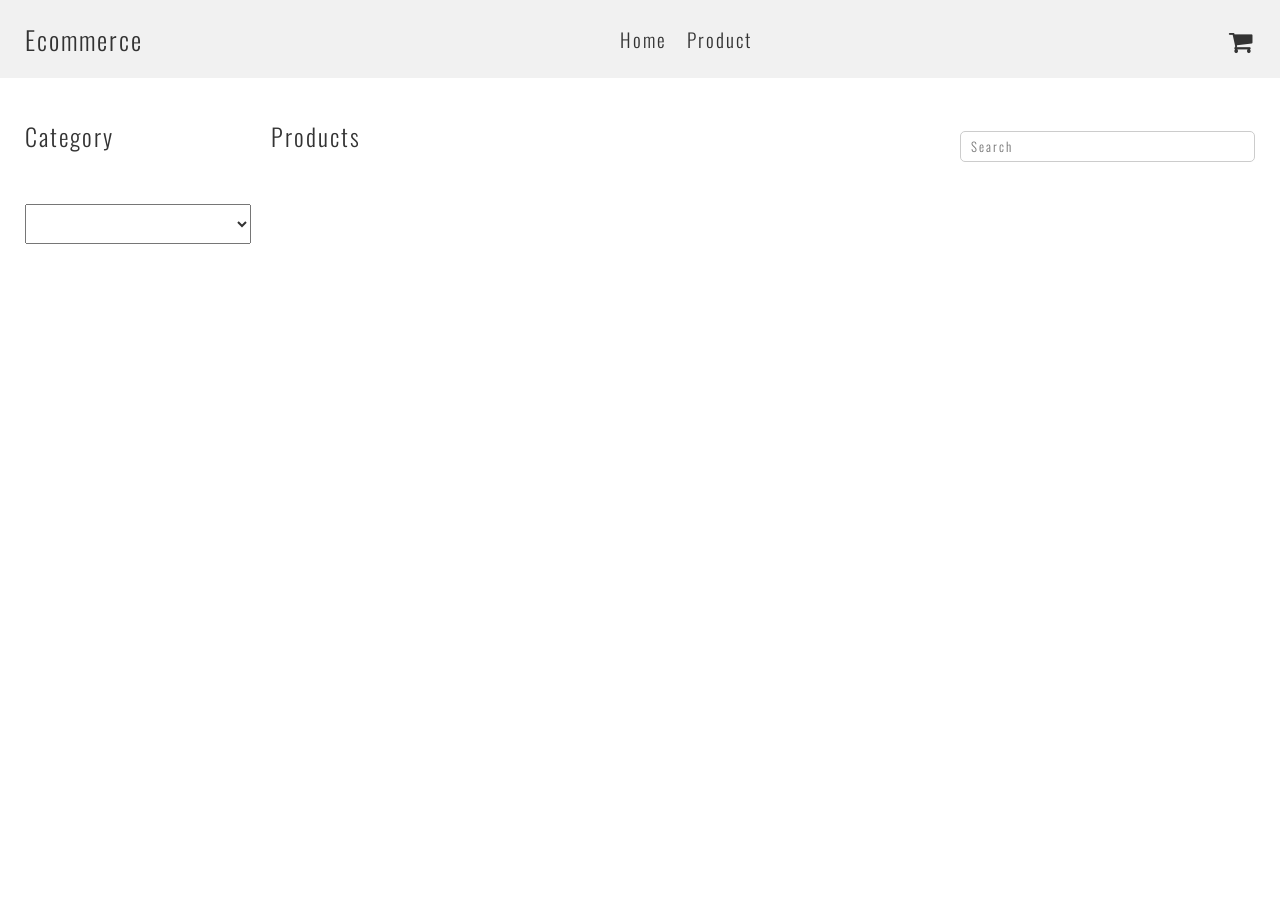
<file: index.html>
<!DOCTYPE html>
<html lang="en">
<head>
    <meta charset="UTF-8">
    <meta name="viewport" content="width=device-width, initial-scale=1.0">
    <link href="https://fonts.googleapis.com/css2?family=Oswald:wght@200..700&display=swap" rel="stylesheet">
    
<link rel="stylesheet" href="https://cdnjs.cloudflare.com/ajax/libs/font-awesome/4.7.0/css/font-awesome.min.css">
    <link rel="stylesheet" href="style.css">
    <title>Document</title>
</head>
<body>

    <p class="pClas">Thank you for your purchase!

        <span>X</span>
    </p>

    <header>
        <a href="#" class="logo">Ecommerce</a>
        <nav>
            <ul>
                <li><a href="index.html">Home</a></li>
                <li><a href="product.html">Product</a></li>
            </ul>
        </nav>
        <div class="cart-icon">
            <div><i class="fa fa-shopping-cart"></i></div>
            <span class="cart-item-count"></span>
        </div>
    </header>

    <div class="cart">
        <h2 class="cart-title">Your Cart</h2>
        <div class="cart-content">
            <!-- <div class="cart-box">
                <img src="images/product1.jpg" alt="" class="cart-img">
                <div class="cart-detail">
                    <span>$100</span>
                    <div class="cart-quantity">
                        <button class="decrement">-</button>
                        <span class="number">1</span>
                        <button class="increment">+</button>
                    </div>
                </div>
            <button class="cart-remove">Delete</button>
            </div> -->
        </div>
        <div class="total">
            <div class="total-title">Total</div>
            <span class="total-price">$0</span>
        </div>
        <button class="btn-buy">Buy Now</button>
        <a href="#" class="cart-close"><i class="fa fa-window-close"></i></a>
    </div>



    <section class="shop">
        <div class="product-filter">
        <h1 class="scrtion-title">Category</h1>
            <div class="filter-box">
                <ul class="filter-list"> 
                </ul>
                
            </div>
            <select class="filter-select"></select>
        </div>
        <div class="product-box-container">

        <div class="inputElm">
            <h1 class="scrtion-title">Products</h1>
            <input type="text" placeholder="Search" class="search__input">
        </div>
        
        <div class="product-content">
            <!-- <div class="product-box">
                <div class="img-box">
                    <img src="images/product1.jpg" alt="">
                </div>
                <h2 class="product-title">Casual Green Polo</h2>
                <div class="price-and-cart">
                    <span class="price">$100</span>
                    <button class="add-cart">Add to cart</button>
                </div>
            </div> -->
        </div>
        </div>
    </section>
    
    <script src="index.js"></script>
</body>
</html>
</file>
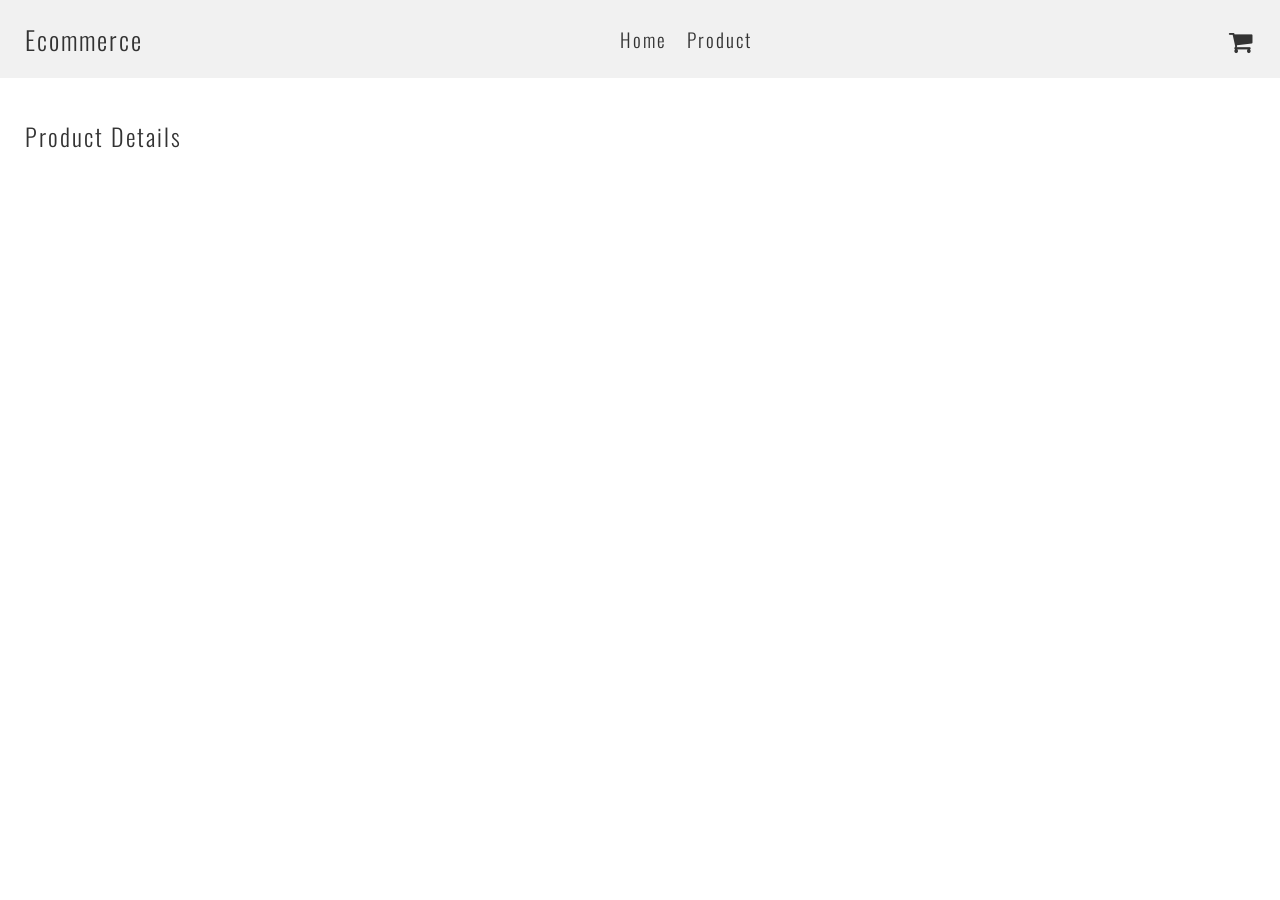
<file: details.html>
<!DOCTYPE html>
<html lang="en">
<head>
    <meta charset="UTF-8">
    <meta name="viewport" content="width=device-width, initial-scale=1.0">
    <link href="https://fonts.googleapis.com/css2?family=Oswald:wght@200..700&display=swap" rel="stylesheet">
    
<link rel="stylesheet" href="https://cdnjs.cloudflare.com/ajax/libs/font-awesome/4.7.0/css/font-awesome.min.css">
    <link rel="stylesheet" href="style.css">
    <title>Document</title>
</head>
<body>

    <p class="pClas">Thank you for your purchase!

        <span>X</span>
    </p>

    <header>
        <a href="#" class="logo">Ecommerce</a>
        <nav>
            <ul>
                <li><a href="index.html">Home</a></li>
                <li><a href="product.html">Product</a></li>
            </ul>
        </nav>
        <div class="cart-icon">
            <div><i class="fa fa-shopping-cart"></i></div>
            <span class="cart-item-count"></span>
        </div>
    </header>


    <div class="cart">
        <h2 class="cart-title">Your Cart</h2>
        <div class="cart-content">
            <!-- <div class="cart-box">
                <img src="images/product1.jpg" alt="" class="cart-img">
                <div class="cart-detail">
                    <span>$100</span>
                    <div class="cart-quantity">
                        <button class="decrement">-</button>
                        <span class="number">1</span>
                        <button class="increment">+</button>
                    </div>
                </div>
            <button class="cart-remove">Delete</button>
            </div> -->
        </div>
        <div class="total">
            <div class="total-title">Total</div>
            <span class="total-price">$0</span>
        </div>
        <button class="btn-buy">Buy Now</button>
        <a href="#" class="cart-close"><i class="fa fa-window-close"></i></a>
    </div>



    <section class="shop">
        <div class="product-box-container">
        <h1 class="scrtion-title">Product Details</h1>
        <div class="product-details">
            <!-- <div class="product-box">
                <div class="img-box">
                    <img src="images/product1.jpg" alt="">
                </div>
                <h2 class="product-title">Casual Green Polo</h2>
                <div class="price-and-cart">
                    <span class="price">$100</span>
                    <button class="add-cart">Add to cart</button>
                </div>
            </div> -->
        </div>
        </div>
    </section>
    
    <script src="index.js"></script>
</body>
</html>
</file>
<file: style.css>
*{
    margin: 0;
    padding: 0;
    box-sizing: border-box;
    font-family: "Oswald", sans-serif;
    color:#333;
    list-style: none;
    font-weight: 300;
    letter-spacing: 2px;
    text-decoration: none;
}

input{
    margin-right: 10px;
}

img{
    max-width: 100%;
    height: auto;
    object-fit: cover;
}

button{
    cursor: pointer;
    font-size: 1.3vw;
    padding: 10px 20px;
    background-color: hotpink;
    color: #fff;
    border: none;
    border-radius: 3px;
}

.details{
    font-size:1vw;
    padding:5px 10px;
    background-color: hotpink;
    color: #fff;
    border-radius: 3px;
}

.add-cart{
    font-size:1vw;
    padding:5px 10px;
}



header{
    position: sticky;
    top: 0;
    left: 0;
    width: 100%;
    display: flex;
    justify-content: space-between;
    align-items: center;
    padding: 20px 25px;
    background-color: #f1f1f1;
    font-size: 2vw;
    margin-bottom: 20px;
}

nav ul{
    display: flex;
    gap: 20px;
}

nav ul li{
    font-size:1.5vw;
}

.cart{
    position: fixed;
    top: 0;
    right: -100%;
    width: 400px;
    min-height: 100vh;
    padding: 20px;
    background-color: #f1f1f1;
    transition: 0.5s ease-in-out;
    overflow-y: scroll;
    z-index: 1000;
}

.cart.active{
    right: 0;
}

.cart-box{
    display: flex;
    gap: 20px;
    margin-bottom: 20px;
    justify-content: space-between;
    align-items: center;
}

.cart-quantity button{
    padding:2px 10px;
}

.cart-close{
    position: absolute;
    top: 20px;
    right: 20px;
    font-size: 2vw;
    cursor: pointer;
}

.cart-img{ 
    width: 100px;
    aspect-ratio: 1/1;
    object-fit: contain;
}

.total{
    display: flex;
    justify-content: space-between;
    margin-bottom: 20px;
    font-size: 1.3vw;
    border-top: 1px solid #ccc;
    padding-top: 10px;
}

.cart-remove{
    padding:5px 10px;
    font-size: 1vw;
}

.cart-icon{
    position: relative;
    cursor: pointer;
}

.cart-item-count{
    position: absolute;
    top: -10px;
    right: -10px;
    background-color: white;
    color: #000;
    width: 30px;
    height: 30px;
    display: none;
    justify-content: center;
    align-items: center;
    border-radius: 50%;
    outline: 2px solid hotpink;
    font-size: 1vw;
    
}

.cart-item-count.active{
    display: flex;
}

.scrtion-title{
    padding-bottom: 20px;
}

.shop{
    padding: 20px 25px;
    display: flex;
}

ul.filter-list li {
    margin-bottom: 10px;
    padding-bottom: 10px;
    font-size: 1.1vw;
    cursor: pointer;
    border-bottom: 1px solid #ccc;
    text-transform: capitalize;
}

.product-filter{
    width: 20%;
    padding-right: 20px;
}

.product-box-container{
    flex-grow: 1;
}

.product-content{
    display:grid;
    grid-template-columns: repeat(auto-fit, minmax(250px, auto));
    gap: 20px;
    margin-bottom: 20px;
}

.img-box img{
    width: 100%;
    aspect-ratio: 3/4;
    object-fit: cover;
}

.cart-title{
    margin-block-end: 20px;
}

.price-and-cart{
    display:flex;
    justify-content: space-between;
    align-items: center;
    margin-top: 10px;
    font-size: 1.5vw;
}

.pClas{
    position: fixed;
    top: 0;
    left: 0;
    width: 100%;
    height: 100%;
    display: flex;
    justify-content: center;
    align-items: center;
    background-color: rgba(0, 0, 0, 0.5);
    color: white;
    font-size: 2vw;
    z-index: 1000;
    display
: none;
}
.pClas.active{
    display: flex;
}

.inputElm{
    display: flex;
    justify-content: space-between;
    align-items: center;
}

.inputElm input{
    padding: 5px 10px;
    font-size: 1vw;
    border: 1px solid #ccc;
    border-radius: 5px;
    outline: none;
    width:30%;
    margin-right: 0px;
}

.details-box{
    display: flex;
    gap: 20px;
}

.details-box .product-name span{
    font-size: 1.2vw;
    color: #777;
    margin-left: 10px;
    text-transform: capitalize;
    font-weight: 400;
    color:hotpink
}

.details-img{
    width:30%;
}

.product-info{
    width:70%;
}

.product-rating{
    margin: 10px 0;
}
.product-rating .rating{
    cursor: pointer;
    margin-right: 5px;
    font-size: 1.5vw;
}
.active{
    color: hotpink;
}
.rating-value{
    font-size: 1.2vw;
    margin-left: 10px;
    color: #333;
    font-weight: 500;
}
.reviews{
    border-top: 1px solid #ccc;
    margin-top: 20px;
    padding-top: 10px;
}
.review-input{
    width: 100%;
    padding: 5px 10px;
    font-size: 1vw;
    border: 1px solid #ccc;
    border-radius: 5px;
    outline: none;
    margin-block: 10px;
}

.single-review{
    border-bottom: 1px solid #ccc;
    padding: 5px 0;
    margin-bottom: 5px;
    font-size: 1vw;
}

select{
    width:100%;
    height:40px;
    margin-block-start:30px;
}
</file>
